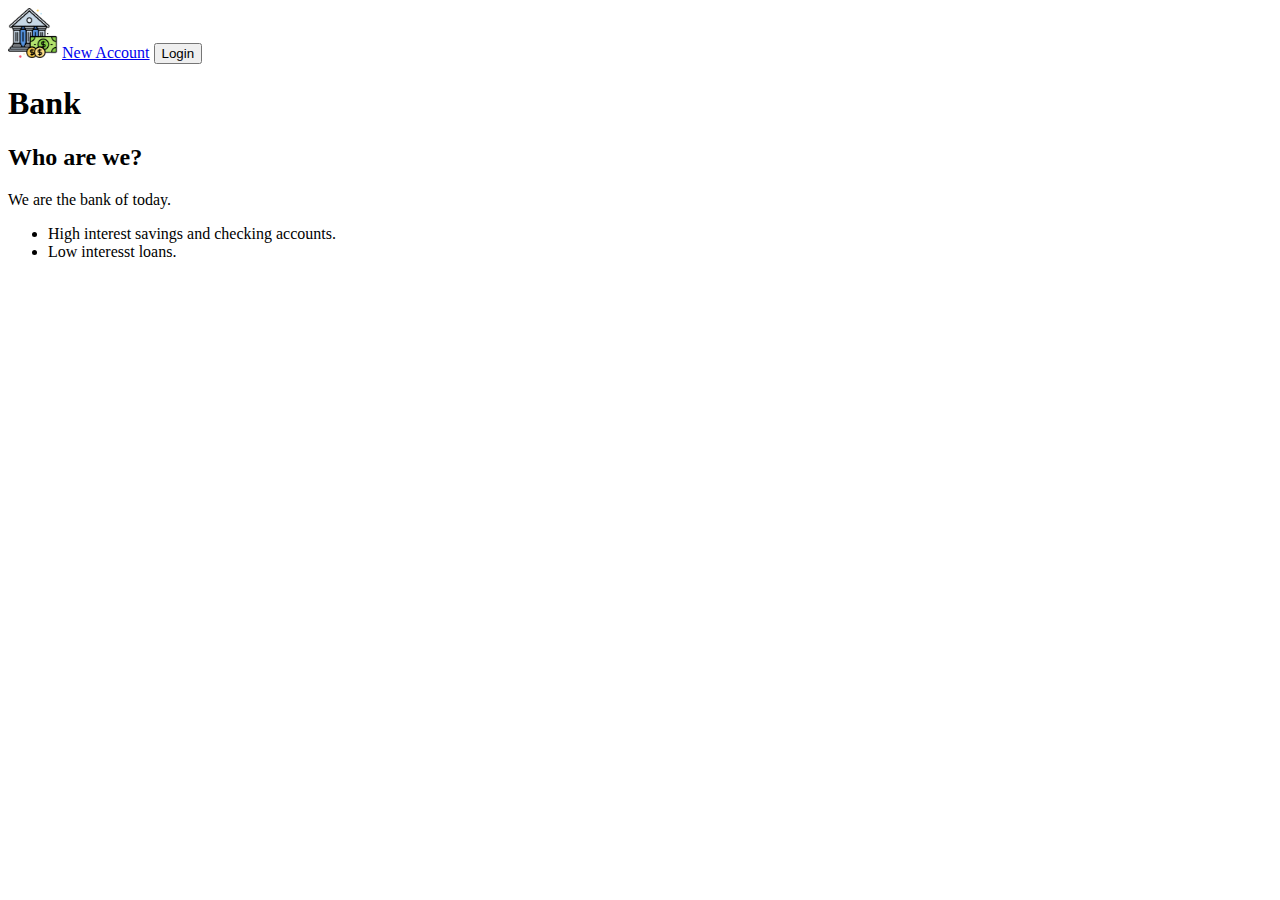
<file: index.html>
<!DOCTYPE html>
<html lang="en">

<head>
    <meta charset="UTF-8">
    <meta name="viewport" content="width, initial-scale=1.0">
    <title>Home</title>
</head>

<body>
    <header>
        <nav aria-label="primary-nav">
            <a href="/index.html"><img src="img/logo.png" alt="bank logo" width="50" height="50"></a>
            <a href="/newaccount.html">New Account</a>
            <button class="loginhome" onclick="location.href='/login.html';">Login</button>
        </nav>
        <h1>Bank</h1>
    </header>
    <main>
        <article>
            <section>
                <h2>Who are we?</h2>
                <p>We are the bank of today.</p>
                <ul>
                    <li>
                        High interest savings and checking accounts.
                    </li>
                    <li>
                        Low interesst loans.
                    </li>
                </ul>

            </section>
        </article>
    </main>
</body>

</html>
</file>
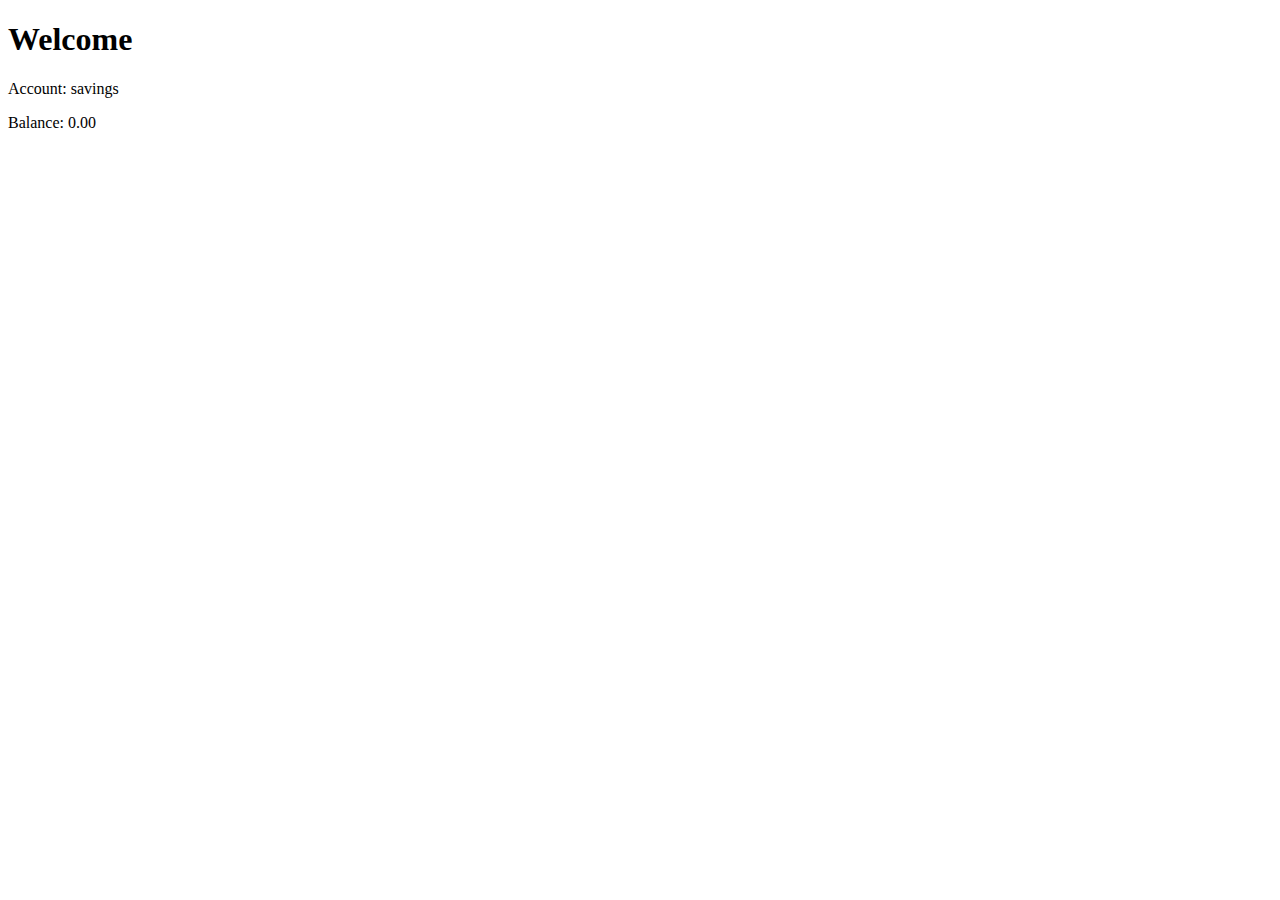
<file: account.html>
<!DOCTYPE html>
<html lang="en">

<head>
    <meta charset="UTF-8">
    <meta name="viewport" content="width=device-width, initial-scale=1.0">
    <title>Account</title>
    <script src="app.js" defer></script>
</head>

<body onload="balance()">
    <header>
        <h1>
            Welcome
        </h1>
    </header>
    <main>
        <article>
            <section>
                <p>Account: savings</p>
                <p>Balance: <span id="balance"></span>
                </p>
            </section>
        </article>
    </main>
</body>

</html>
</file>
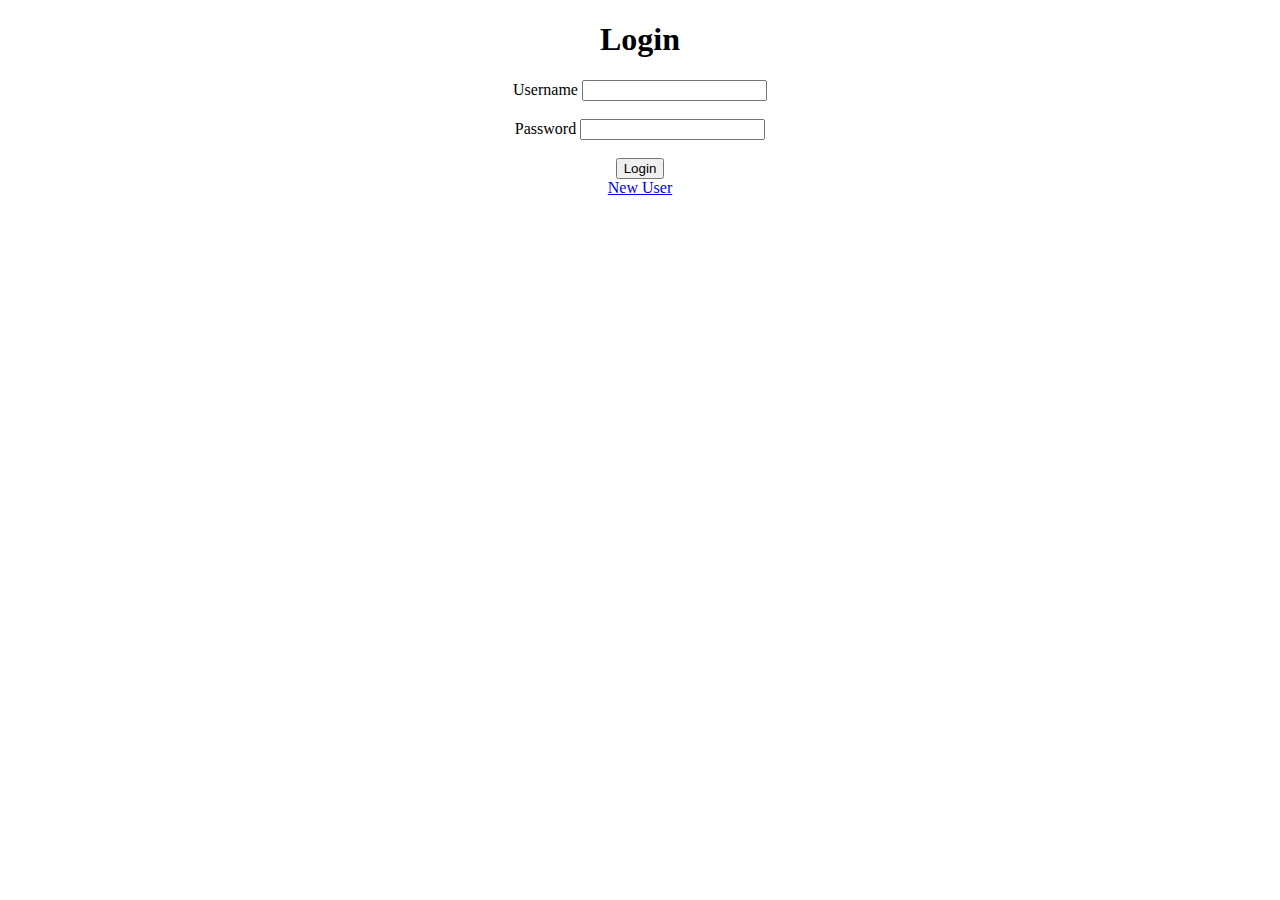
<file: login.html>
<!DOCTYPE html>
<html lang="en">

<head>
    <meta charset="UTF-8">
    <meta name="viewport" content="width=device-width, initial-scale=1.0">
    <title>Login</title>
    <script src="app.js" defer></script>
    <link rel="stylesheet" href="styles.css">
</head>

<body>
    <header>
        <h1 class="login">Login</h1>
    </header>

    <main>
        <article>
            <section>
                <form class="login">
                    <label for="username">Username</label>
                    <input type="text" id="username" name="username"><br><br>
                    <label for="password">Password</label>
                    <input type="password" id="password" name="password"><br>
                    <span id="error1"></span><br>
                </form>
                <div class="loginbutton"> <button id="login" onclick="login();">Login</button> </div>
            </section>
            <section>
                <div class="newaccount"><a href="/newaccount.html">New User</a></div>
            </section>
        </article>
    </main>
</body>

</html>
</file>
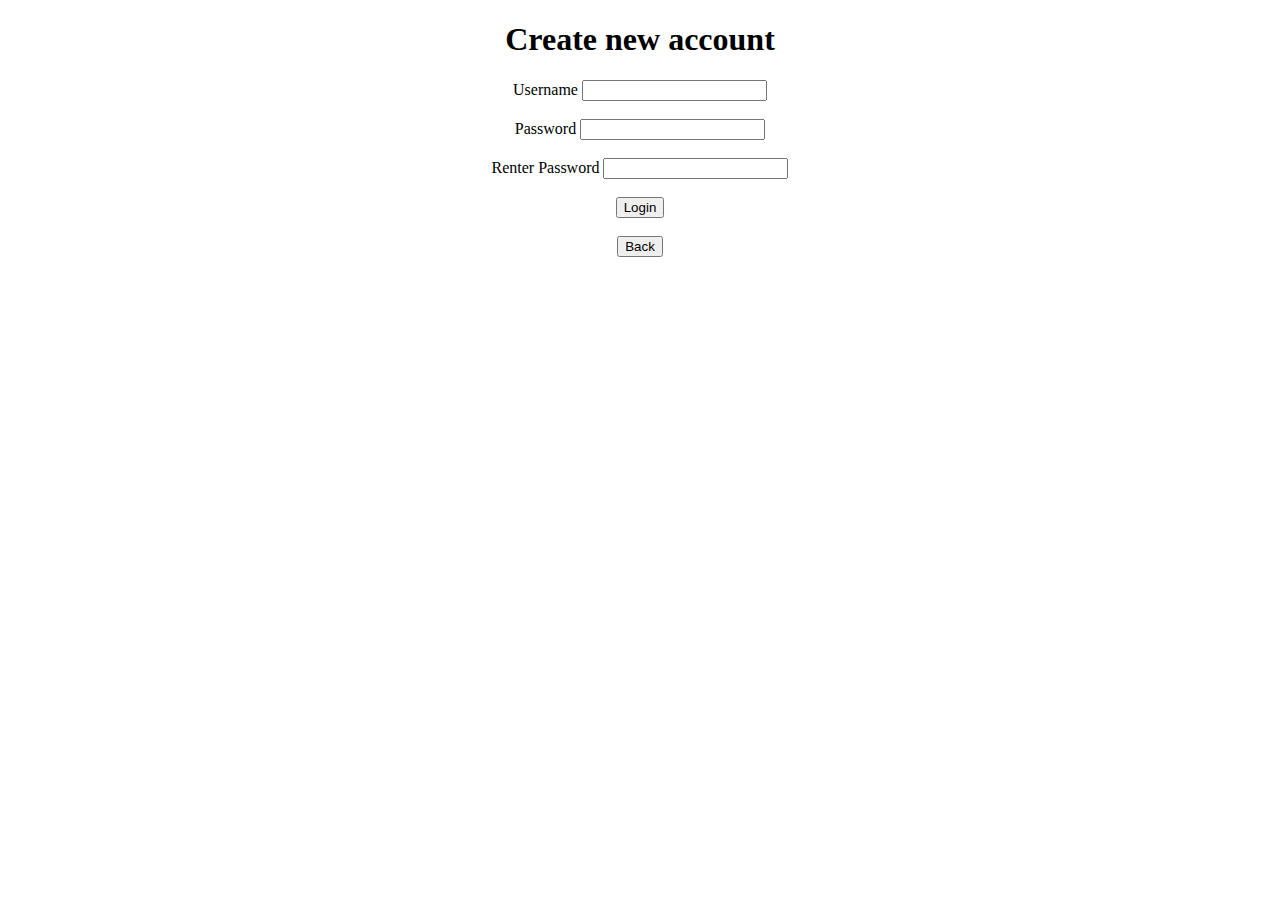
<file: newaccount.html>
<!DOCTYPE html>
<html lang="en">

<head>
    <meta charset="UTF-8">
    <meta name="viewport" content="width=device-width, initial-scale=1.0">
    <title>New Account</title>
    <script src="app.js" defer></script>
    <link rel="stylesheet" href="styles.css">
</head>

<body>
    <header>
        <h1 class="newlogin">Create new account</h1>
    </header>
    <main>
        <article>
            <section>
                <form class="newlogin">
                    <label for="newusername">Username</label>
                    <input type="text" id="newusername" name="newusername"><br><br>
                    <label for="newpassword">Password</label>
                    <input type="password" id="newpassword" name="newpassword"><br><br>
                    <label for="renterpassword">Renter Password</label>
                    <input type="password" id="renterpassword" name="renterpassword"><br>
                    <span id="error"></span><br>
                </form>
                <div class="newbutton"><button id="newlogin" onclick="newLogin();">Login</button></div> <br>
            </section>
            <section>
                <div class="newbutton"><button onclick="location.href='/index.html';">Back</button></div>
            </section>
        </article>
    </main>

</body>

</html>
</file>
<file: styles.css>
.login {
    text-align: center;
}

.newaccount {
    text-align: center;
}

.loginbutton {
    text-align: center;
}

.newlogin {
    text-align: center;
}

.newbutton {
    text-align: center;
}
</file>
